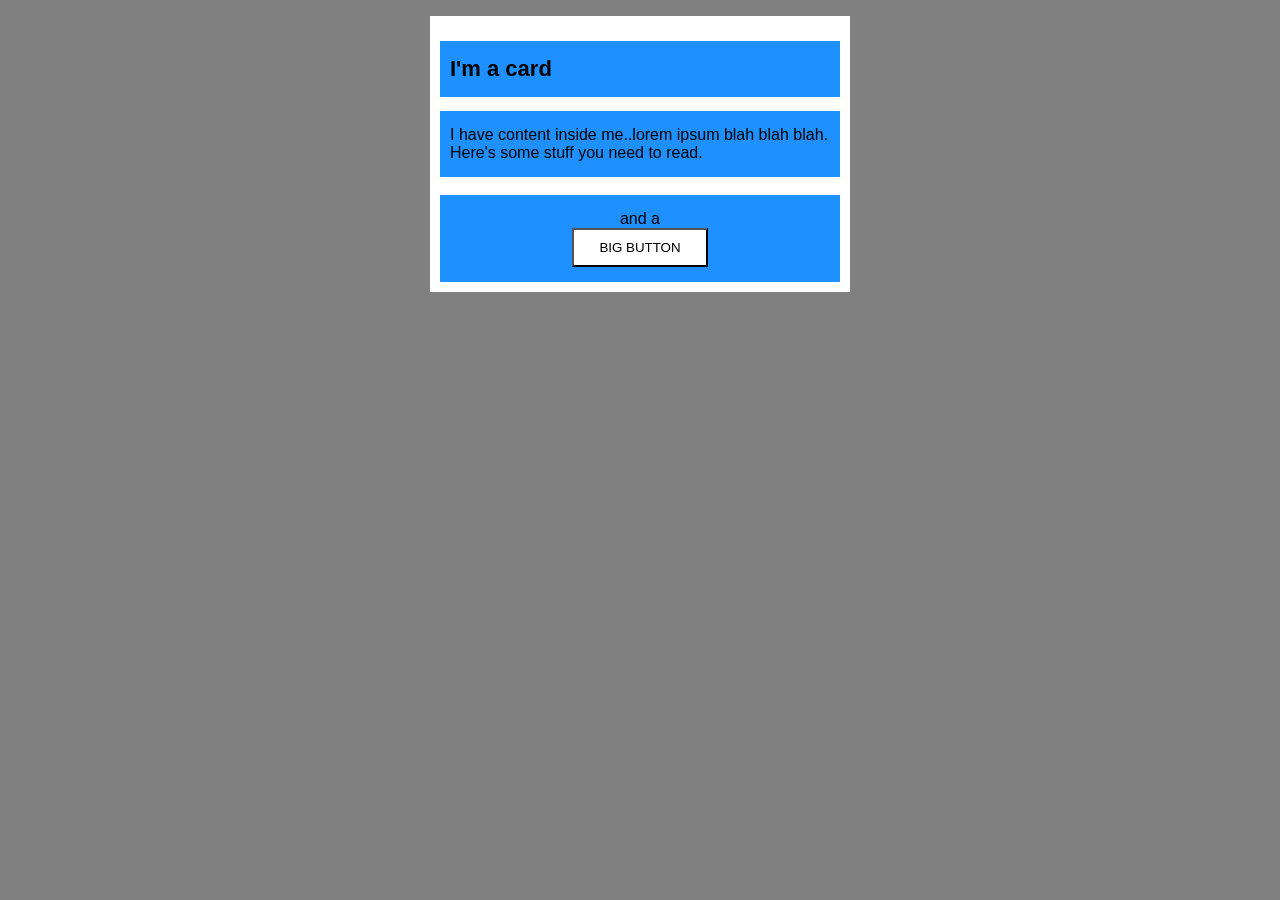
<file: foundations/block-and-inline/02-margin-and-padding-2/index.html>
<!DOCTYPE html>
<html lang="en">
  <head>
    <meta charset="UTF-8">
    <meta http-equiv="X-UA-Compatible" content="IE=edge">
    <meta name="viewport" content="width=device-width, initial-scale=1.0">
    <title>Margin and Padding exercise 2</title>
    <link rel="stylesheet" href="style.css">
  </head>
  <body>
    <div class="card">
      <h1 class="title">I'm a card</h1>
      <div class="content">I have content inside me..lorem ipsum blah blah blah. Here's some stuff you need to read.</div>
      <br>
      <div class="button-container">and a <button>BIG BUTTON</button></div>
    </div>
  </body>
</html>
</file>
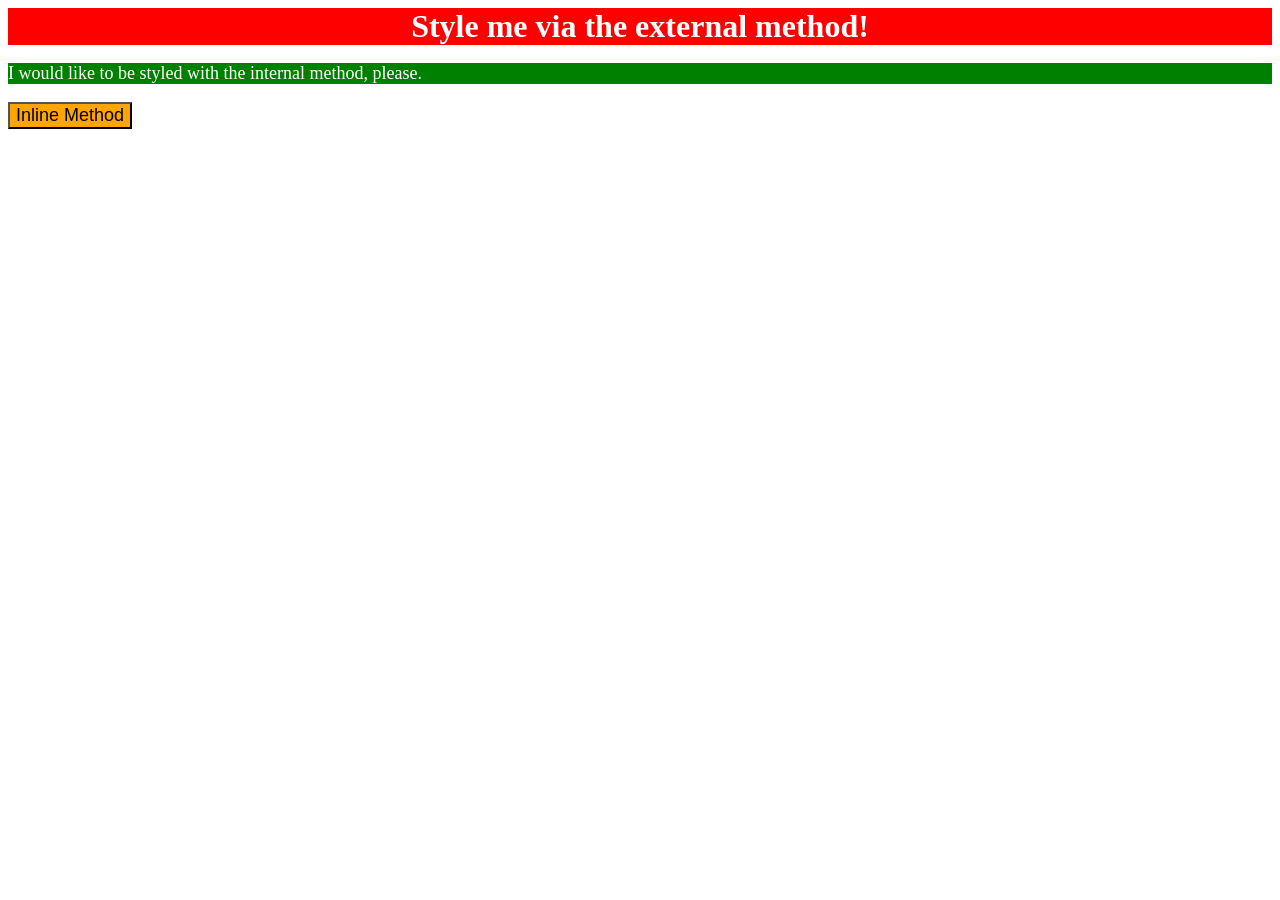
<file: foundations/intro-to-css/01-css-methods/index.html>
<!DOCTYPE html>
<html lang="en">
  <head>
    <meta charset="UTF-8">
    <meta http-equiv="X-UA-Compatible" content="IE=edge">
    <meta name="viewport" content="width=device-width, initial-scale=1.0">
    <link rel="stylesheet" href="style.css">
    <title>Methods for Adding CSS</title>
    <style>
      p{
        background-color: green;
        color: white;
        font-size: 18px;
      }
    </style>
  </head>
  <body>
    <div>Style me via the external method!</div>
    <p>I would like to be styled with the internal method, please.</p>
    <button style="background-color: orange; color: black; font-size: 18px;">Inline Method</button>
  </body>
</html>
</file>
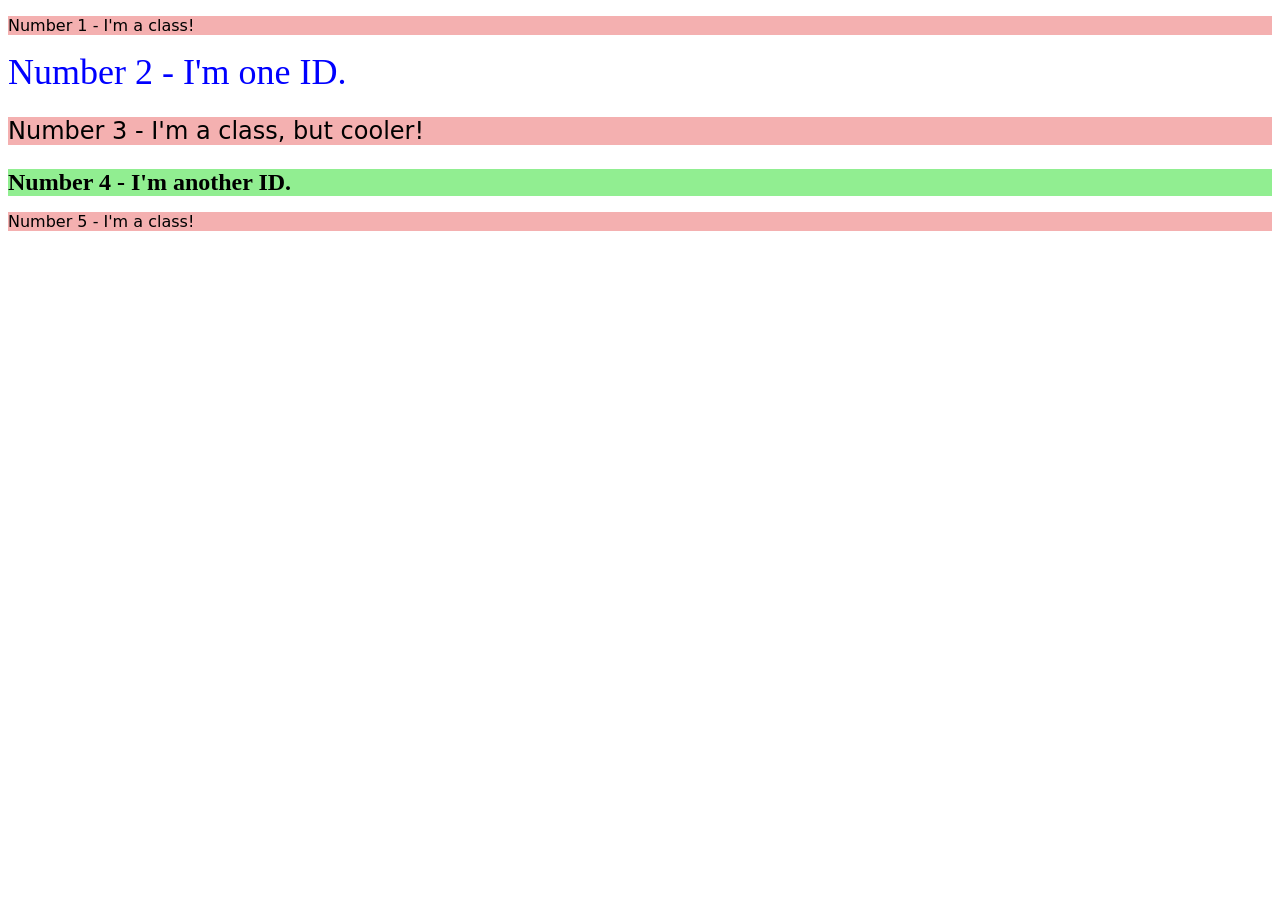
<file: foundations/intro-to-css/02-class-id-selectors/index.html>
<!DOCTYPE html>
<html lang="en">
  <head>
    <meta charset="UTF-8">
    <meta http-equiv="X-UA-Compatible" content="IE=edge">
    <meta name="viewport" content="width=device-width, initial-scale=1.0">
    <title>Class and ID Selectors</title>
    <link rel="stylesheet" href="style.css">
  </head>
  <body>
    <p class="one">Number 1 - I'm a class!</p>
    <div id="one">Number 2 - I'm one ID.</div>
    <p class="two">Number 3 - I'm a class, but cooler!</p>
    <div id="two">Number 4 - I'm another ID.</div>
    <p class="three">Number 5 - I'm a class!</p>
  </body>
</html>
</file>
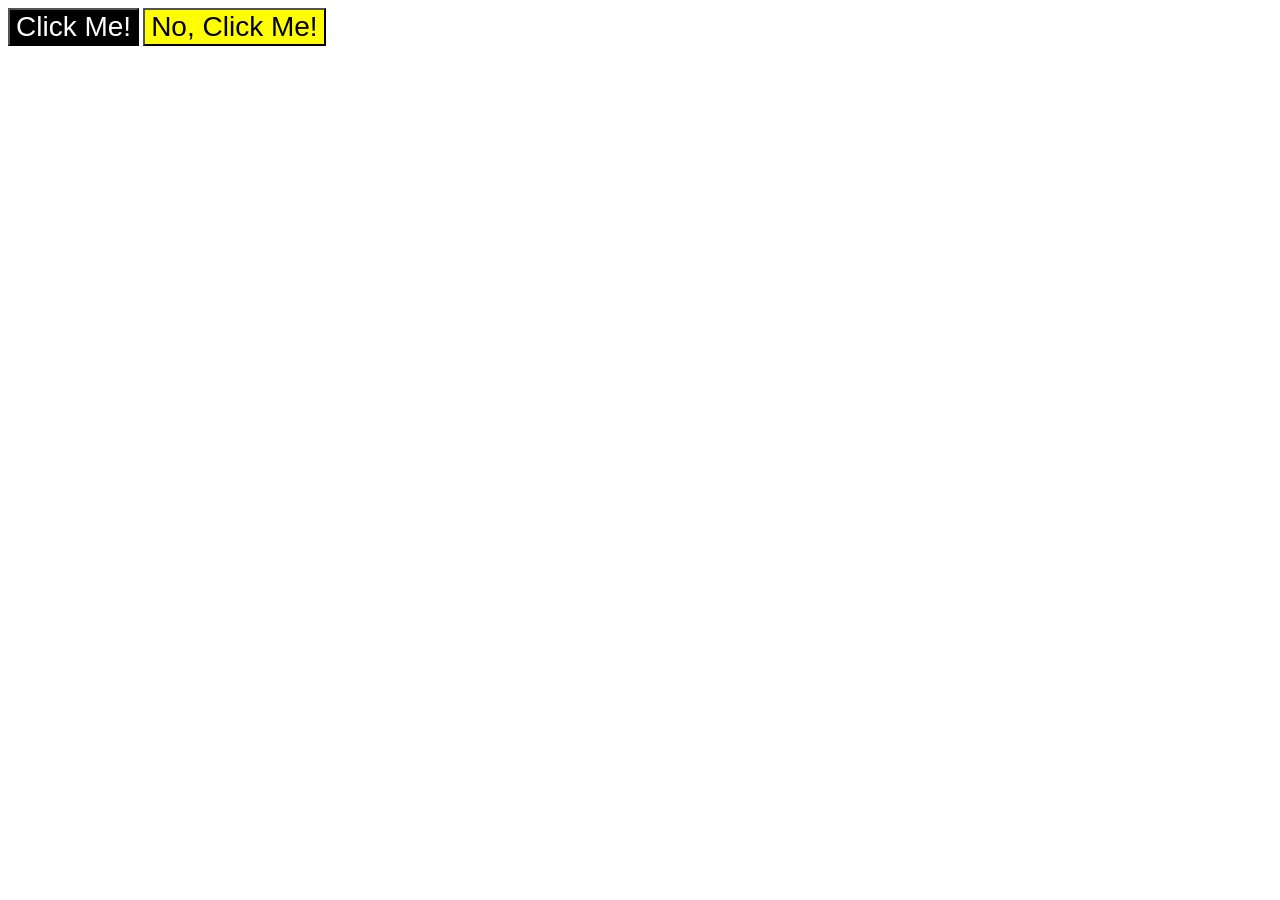
<file: foundations/intro-to-css/03-grouping-selectors/index.html>
<!DOCTYPE html>
<html lang="en">
  <head>
    <meta charset="UTF-8">
    <meta http-equiv="X-UA-Compatible" content="IE=edge">
    <meta name="viewport" content="width=device-width, initial-scale=1.0">
    <title>Grouping Selectors</title>
    <link rel="stylesheet" href="style.css">
  </head>
  <body>
    <button class="elementOne">Click Me!</button>
    <button class="elementTwo">No, Click Me!</button>
  </body>
</html>
</file>
<file: foundations/block-and-inline/02-margin-and-padding-2/style.css>
body {
  background: gray;
  font-family: sans-serif;
}

.card {
  width: 400px;
  background: white;
  margin: 16px auto;
  padding: 10px;
}

.card .title {
  font-size: 22px;
}

.title,
.content,
.button-container {
  background: dodgerblue;
  padding: 15px 10px;
}

.button-container {
  text-align: center;
}

button {
  background: white;
  display: block;
  margin: 0 auto;
  padding: 10px 25px
}
</file>
<file: foundations/intro-to-css/01-css-methods/style.css>
div {
    background-color: red;
    color: white;
    text-align: center;
    font-size: 32px;
    font-weight: bold;
}
</file>
<file: foundations/intro-to-css/02-class-id-selectors/style.css>
p:nth-child(odd) {
    background-color: rgb(244, 176, 176);
    color: black;
    font-family: Verdana, "DejaVu Sans", sans-serif;
}

.two {
    font-size: 24px;
}


#one {
    color: #0000ff;
    font-size: 36px;
}

#two {
    background-color: hsl(120, 73%, 75%);
    font-size: 24px;
    font-weight: bold;
}
</file>
<file: foundations/intro-to-css/03-grouping-selectors/style.css>
button {
    font-size: 28px;
    font-family: 'Helvetica', 'Times New Roman', sans-serif;
}

.elementOne {
    background-color: #000000;
    color: white;
}

.elementTwo {
    background-color: hsl(60, 100%, 50%);
}
</file>
